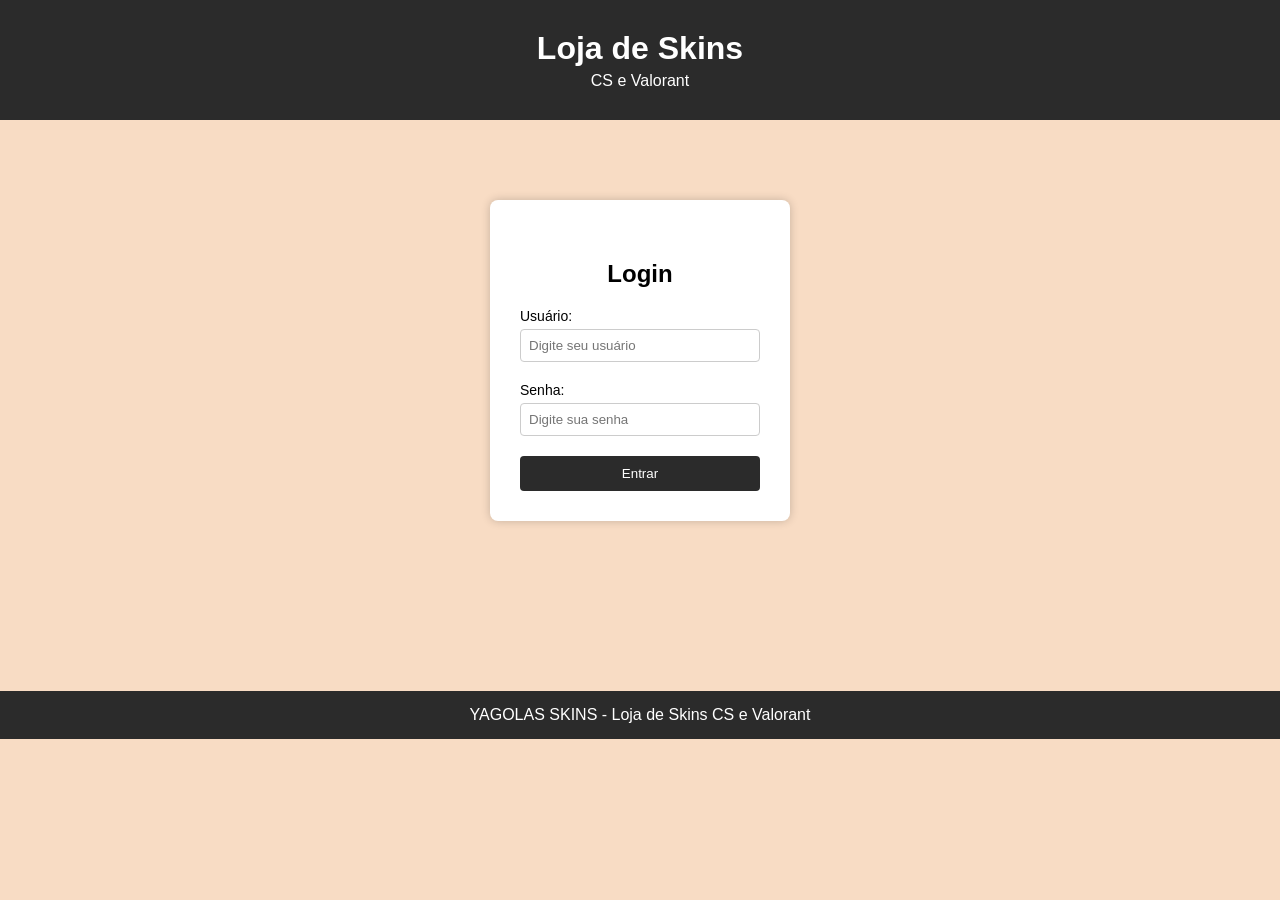
<file: index.html>
<!DOCTYPE html>
<html lang="pt-br">
<head>
    <meta charset="UTF-8">
    <title>Página de Login - CS e Valorant</title>
    <link rel="stylesheet" href="./index.css">

</head>
<body>

    <header>
        <h1>Loja de Skins</h1>
        <p>CS e Valorant</p>
    </header>

    <section class="login-section">

        <div class="login-box">
            <h2>Login</h2>

            <form action="./home.html">
                <label for="usuario">Usuário:</label>
                <input type="text" id="usuario" name="usuario" placeholder="Digite seu usuário">

                <label for="senha">Senha:</label>
                <input type="password" id="senha" name="senha" placeholder="Digite sua senha">

                <button type="submit">Entrar</button>
            </form>

        </div>
    </section>

    <footer>
        <p>YAGOLAS SKINS - Loja de Skins CS e Valorant</p>
    </footer>

</body>
</html>
</file>
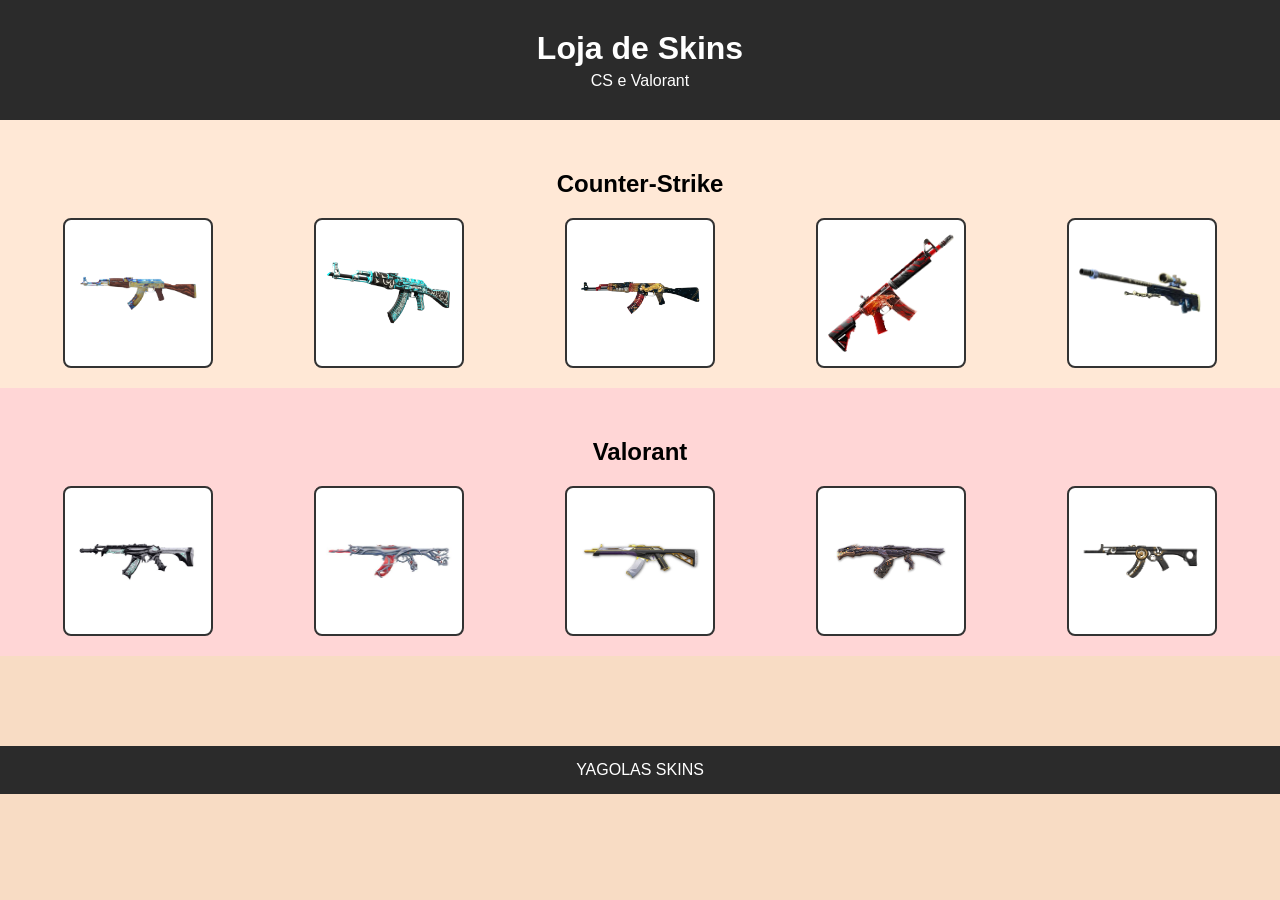
<file: home.html>
<!DOCTYPE html>
<html lang="pt-br">
<head>
  <meta charset="UTF-8">
  <title>Página de Skins - CS e Valorant</title>
  <link rel="stylesheet" href="index.css">
</head>
<body>
 
  <header>
    <h1>Loja de Skins</h1>
    <p>CS e Valorant</p>
  </header>
 
  <section class="secao-cs">
    <h2>Counter-Strike</h2>
    <div class="container-skins">
      <div class="skin">
        <img src="./img/cs 3.webp" alt="">
      </div>
      <div class="skin">
        <img src="./img/cs 4.webp" alt="">
      </div>
      <div class="skin">
        <img src="./img/cs 1.png" alt="">
      </div>
      <div class="skin">
        <img src="./img/cs 2.webp" alt="">
      </div>
      <div class="skin">
        <img src="./img/cs 5.webp" alt="">
      </div>
    </div>
  </section>

  <section class="secao-valorant">
    <h2>Valorant</h2>
    <div class="container-skins">
      <div class="skin">
        <img src="./img/images (1).jpg" alt="">
      </div>
      <div class="skin">
        <img src="./img/images (2).jpg" alt="">
      </div>
      <div class="skin">
        <img src="./img/images.jpg" alt="">
      </div>
      <div class="skin">
        <img src="./img/unnamed.png" alt="">
      </div>
      <div class="skin">
        <img src="./img/Vandal-origin-VALORANT-1-1.png" alt="">
      </div>
    </div>
  </section>
 
  <footer>
    <p>YAGOLAS SKINS</p>
  </footer>
 
</body>
</html>
</file>
<file: index.css>
* {
  margin: 0;
  padding: 0;
  box-sizing: border-box;
}

body {
  font-family: Arial, sans-serif;
  background-color: #f8dcc4;
}

header {
  background-color: #2b2b2b;
  color: white;
  text-align: center;
  padding: 30px;
}

header h1 {
  font-size: 32px;
  margin-bottom: 5px;
}

h2 {
  text-align: center;
  margin-top: 30px;
}

/* Seções da Home */
.secao-cs {
  background-color: #ffe8d6;
  padding: 20px;
}

.secao-valorant {
  background-color: #ffd6d6;
  padding: 20px;
}

.container-skins {
  display: flex;
  justify-content: space-around;
  flex-wrap: wrap;
  gap: 15px;
  margin-top: 20px;
}


.skin {
  background-color: white;
  border: 2px solid #333;
  border-radius: 8px;
  width: 150px;
  height: 150px;
  display: flex;
  flex-direction: column;
  align-items: center;
  justify-content: center;
  text-align: center;
  padding: 10px;
  overflow: hidden;
}

.skin img {
  max-width: 100%;
  max-height: 100%;
  object-fit: contain;
}


.login-section {
  display: flex;
  justify-content: center;
  align-items: center;
  padding: 80px 20px;
}

.login-box {
  background-color: white;
  padding: 30px;
  border-radius: 8px;
  width: 300px;
  text-align: center;
  box-shadow: 0 0 10px rgba(0, 0, 0, 0.2);
}

.login-box h2 {
  margin-bottom: 20px;
}

.login-box label {
  display: block;
  text-align: left;
  margin-top: 10px;
  margin-bottom: 5px;
  font-size: 14px;
}

.login-box input {
  width: 100%;
  padding: 8px;
  margin-bottom: 10px;
  border: 1px solid #ccc;
  border-radius: 4px;
}

.login-box button {
  width: 100%;
  padding: 10px;
  margin-top: 10px;
  background-color: #2b2b2b;
  color: white;
  border: none;
  border-radius: 4px;
  cursor: pointer;
}

.login-box button:hover {
  background-color: #444;
}

footer {
  background-color: #2b2b2b;
  color: white;
  text-align: center;
  padding: 15px;
  margin-top: 90px;
}
</file>
